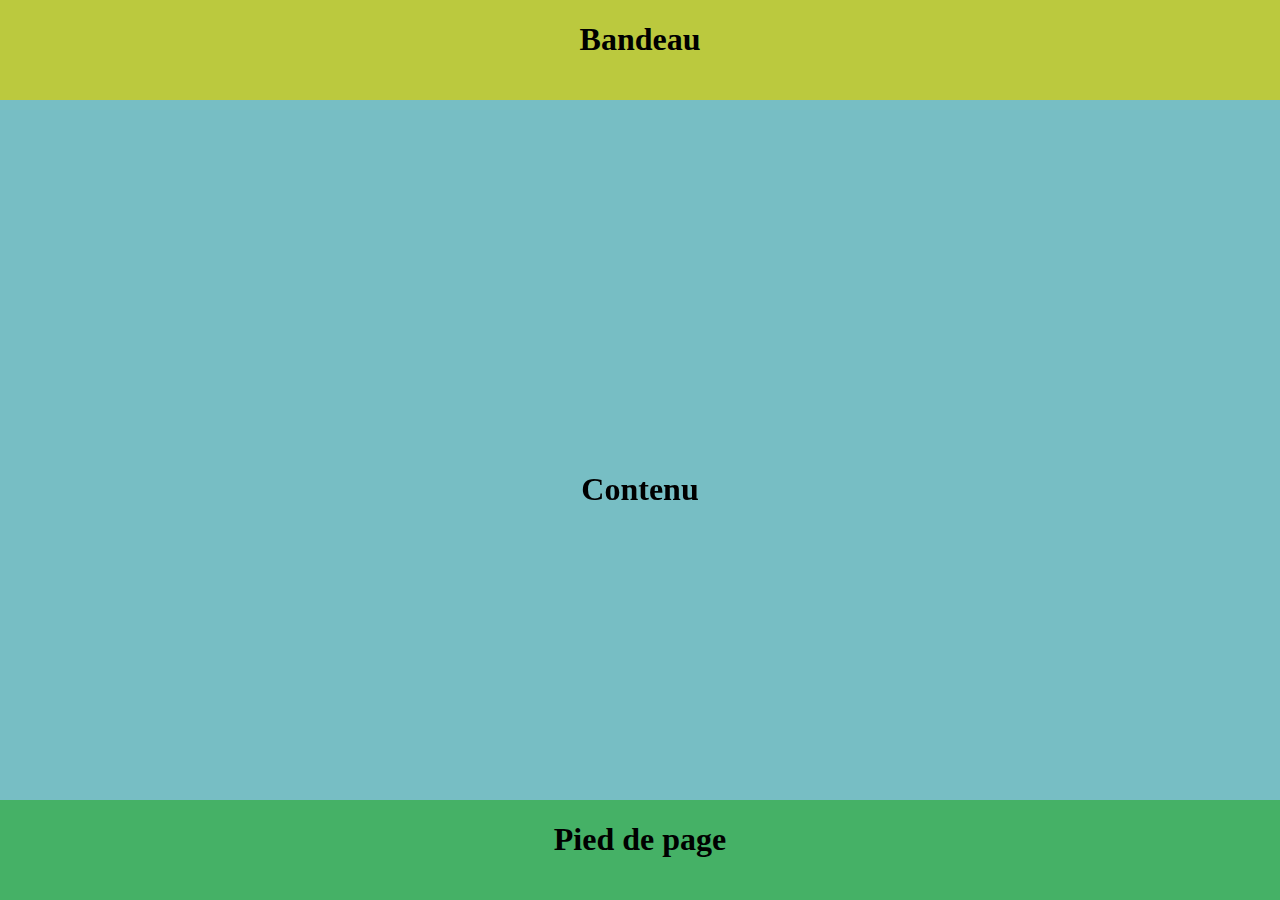
<file: Exo1/exo_un.html>
<!DOCTYPE html>
<html>
    <head>
        <meta charset="utf-8">
        <meta http-equiv="X-UA-Compatible" content="IE=edge">
        <title>Exercice 1</title>
        <meta name="description" content="">
        <meta name="viewport" content="width=device-width, initial-scale=1">
        <link rel="stylesheet" href="exo_un.css">
    </head>
    <body>
        <div class="mid"><h1 class="centre">Contenu</h1></div>
        <div class="navbar"><h1 class="centre">Bandeau</h1></div>
        <div class="botbar"><h1 class="centre">Pied de page</h1></div>
    </body>
</html>
</file>
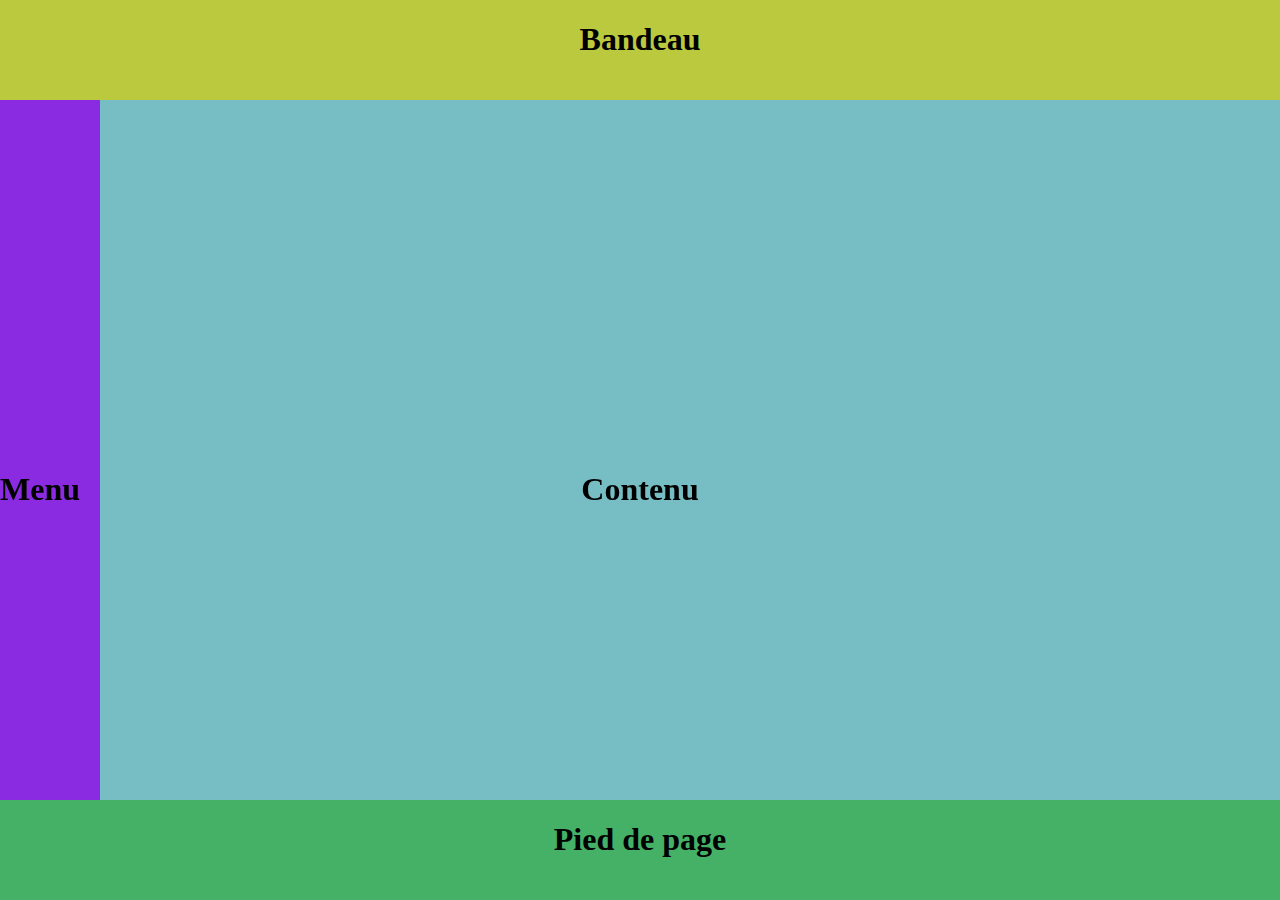
<file: Exo2/exo-deux.html>
<!DOCTYPE html>
<html>
    <head>
        <meta charset="utf-8">
        <meta http-equiv="X-UA-Compatible" content="IE=edge">
        <title>Exercice 1</title>
        <meta name="description" content="">
        <meta name="viewport" content="width=device-width, initial-scale=1">
        <link rel="stylesheet" href="exo_deux.css">
    </head>
    <body>
        <div class="mid"><h1 class="centre">Contenu</h1></div>
        <div class="menu"><h1 class="mid">Menu</h1></div>
        <div class="navbar"><h1 class="centre">Bandeau</h1></div>
        <div class="botbar"><h1 class="centre">Pied de page</h1></div>
    </body>
</html>
</file>
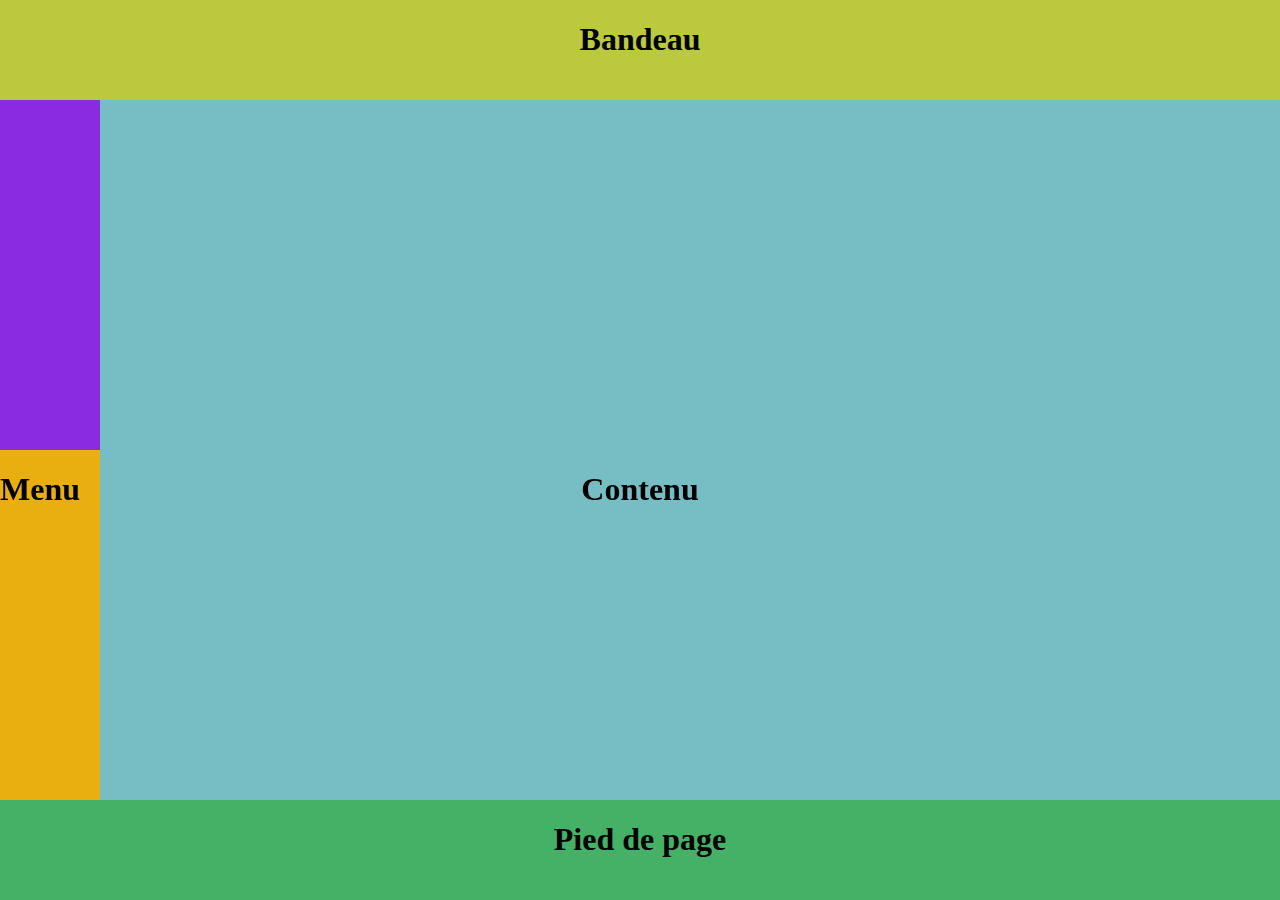
<file: Exo3/exo_trois.html>
<!DOCTYPE html>
<html>
    <head>
        <meta charset="utf-8">
        <meta http-equiv="X-UA-Compatible" content="IE=edge">
        <title>Exercice 1</title>
        <meta name="description" content="">
        <meta name="viewport" content="width=device-width, initial-scale=1">
        <link rel="stylesheet" href="exo_trois.css">
    </head>
    <body>
        <div class="mid"><h1 class="centre">Contenu</h1></div>
        <div class="menuhaut"><h1 class="mid">Menu</h1></div>
        <div class="menubas"><h1 class="mid">Menu</h1></div>
        <div class="navbar"><h1 class="centre">Bandeau</h1></div>
        <div class="botbar"><h1 class="centre">Pied de page</h1></div>
    </body>
</html>
</file>
<file: Exo1/exo_un.css>
.centre{
    text-align: center;
}

body{
    background-color: rgb(119, 190, 196);
}

.navbar{
    position: fixed;
    top: 0%;
    left: 0%;
    right: 0%;
    height: 100px;
    background-color: rgb(187, 201, 62);
}

.botbar{
    position: fixed;
    bottom: 0%;
    left: 0%;
    right: 0%;
    height: 100px;
    background-color: rgb(69, 177, 102);
}

.mid{
    position: fixed;
    top: 50%;
    left: 0%;
    right: 0%;
    height: 100px;
}
</file>
<file: Exo2/exo_deux.css>
.centre{
    text-align: center;
}

body{
    background-color: rgb(119, 190, 196);
}

.navbar{
    position: fixed;
    top: 0%;
    left: 0%;
    right: 0%;
    height: 100px;
    background-color: rgb(187, 201, 62);
}

.botbar{
    position: fixed;
    bottom: 0%;
    left: 0%;
    right: 0%;
    height: 100px;
    background-color: rgb(69, 177, 102);
}

.mid{
    position: fixed;
    top: 50%;
    left: 0%;
    right: 0%;
    height: 100px;
}

.menu{
    position: fixed;
    top: 0%;
    left: 0%;
    right: 0%;
    width: 100px;
    height: 100%;
    background-color: blueviolet;
}
</file>
<file: Exo3/exo_trois.css>
.centre{
    text-align: center;
}

body{
    background-color: rgb(119, 190, 196);
}

.navbar{
    position: fixed;
    top: 0%;
    left: 0%;
    right: 0%;
    height: 100px;
    background-color: rgb(187, 201, 62);
}

.botbar{
    position: fixed;
    bottom: 0%;
    left: 0%;
    right: 0%;
    height: 100px;
    background-color: rgb(69, 177, 102);
}

.mid{
    position: fixed;
    top: 50%;
    left: 0%;
    right: 0%;
    height: 100px;
}

.menuhaut{
    position: fixed;
    top: 0%;
    left: 0%;
    right: 0%;
    width: 100px;
    height: 50%;
    background-color: blueviolet;
}

.menubas{
    position: fixed;
    bottom: 0%;
    left: 0%;
    right: 0%;
    width: 100px;
    height: 50%;
    background-color: rgb(233, 175, 17);
}
</file>
